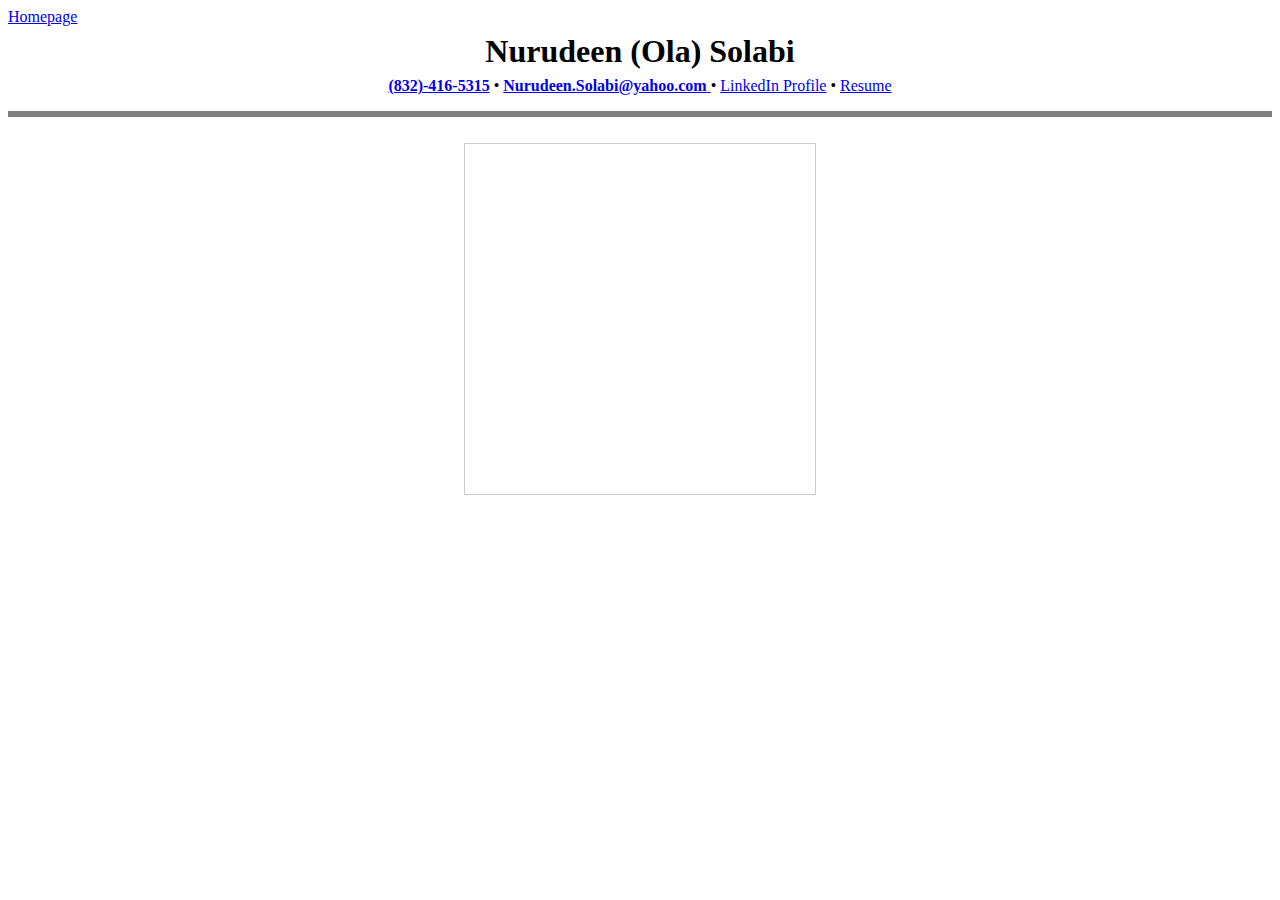
<file: BCOM Presentation.html>
<!DOCTYPE html>
<html lang="en" dir="ltr">
  <head>
    <meta charset="utf-8">
    <meta name="description" content="This site provides a look into Nurudeen Solabi's academic and professional portfolio">
    <meta name="author" content="Nurudeen Solabi">
    <meta name="viewport" content="width=device-width, initial-scale= 1">
    <title>Nurudeen's Personal Site</title>
  </head>
  <body>
    <a href= "index.html"> Homepage </a>
    <center>
    <div style="line-height: 50%">
      <h1>Nurudeen (Ola) Solabi</h1>
    </div>

  <a href="tel:+18324165315"> <b>(832)-416-5315</b></a> &#8226; <a href="mailto:nurudeen.solabi@yahoo.com"> <b>Nurudeen.Solabi@yahoo.com</b> </a> &#8226; <a href="https://www.linkedin.com/in/nurudeen-solabi/">LinkedIn Profile</a> &#8226; <a href= "Resume.html"> Resume </a></p>

</center>
<center>
  <hr size="6" noshade> <br>
  <iframe src="//www.slideshare.net/slideshow/embed_code/key/fZf7LS1HvO3VYv" width="350" height="350" frameborder="0" marginwidth="0" marginheight="0" scrolling="no" style="border:1px solid #CCC; border-width:1px; margin-bottom:5px; max-width: 100%;" allowfullscreen> </iframe>
  </body>
    </html>
  </center>
</file>
